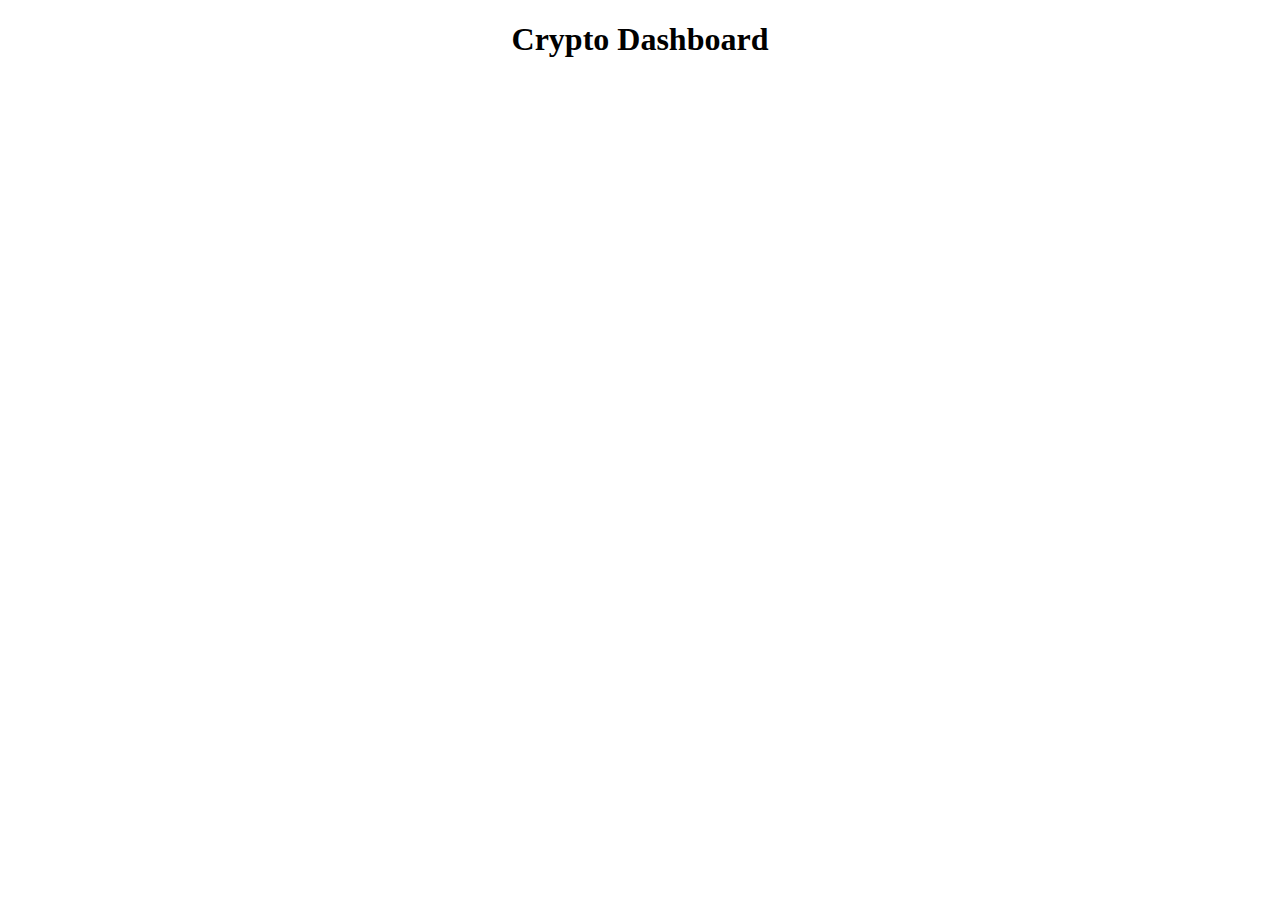
<file: Crypto_dashboard/index.html>
<!DOCTYPE html>
<html lang="en">
  <head>
    <meta charset="UTF-8" />
    <meta name="viewport" content="width=device-width, initial-scale=1.0" />
    <link rel="stylesheet" href="styles.css" />
    <title>Crypto Dashboard</title>
  </head>
  <body>
    <h1 class="heading">Crypto Dashboard</h1>
    <div id="card-container" class="card-container">
      
    </div>

    <script src="script.js"></script>
  </body>
</html>
</file>
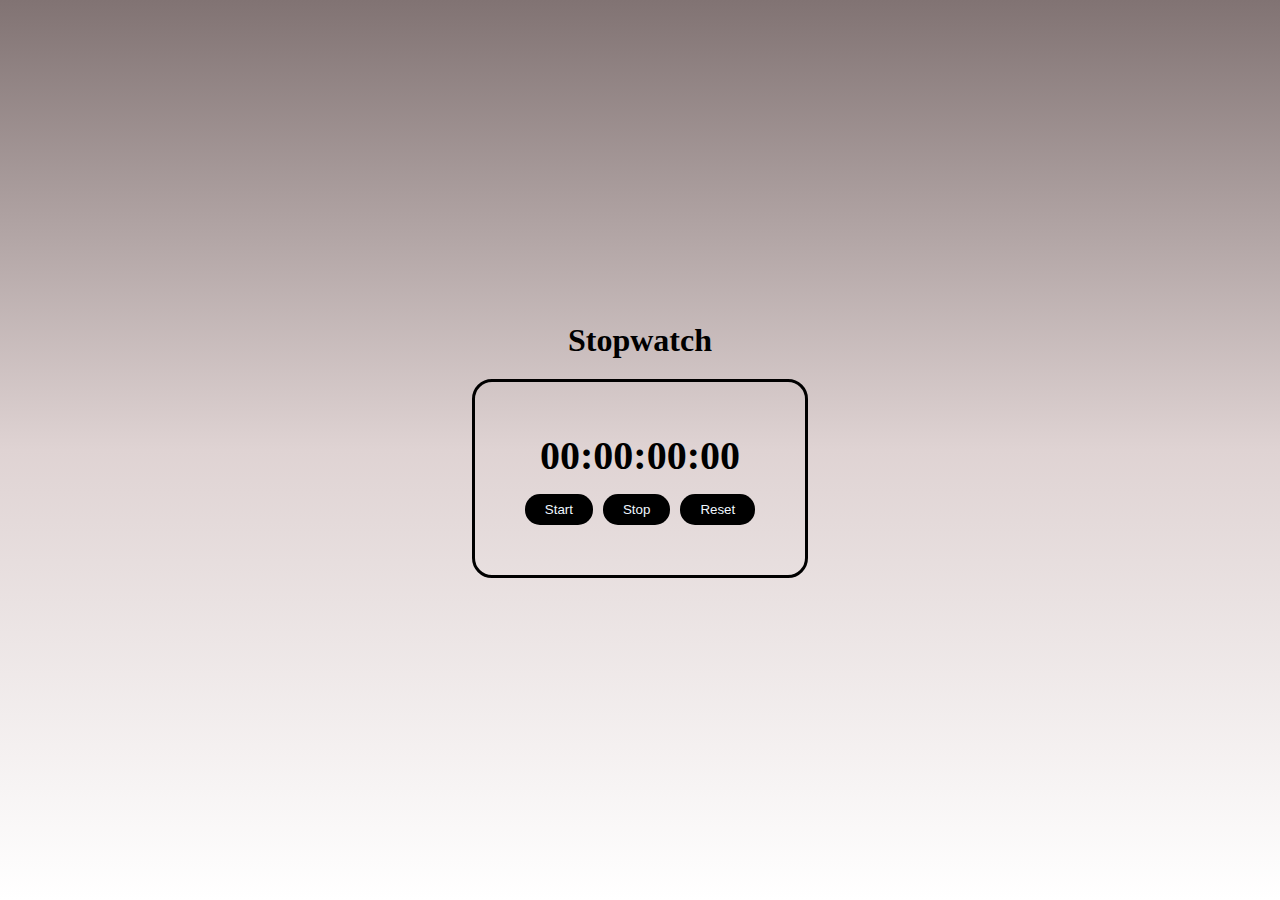
<file: StopWatch/index.html>
<!DOCTYPE html>
<html lang="en">
  <head>
    <meta charset="UTF-8" />
    <meta name="viewport" content="width=device-width, initial-scale=1.0" />
    <title>Stop Watch</title>
    <link rel="stylesheet" href="styles.css" />
  </head>
  <body>
    <div class="container">
        <div class="header"><h1>Stopwatch</h1></div>
      <div class="timer">
        <div class="stopwatch">00:00:00:00</div>
        <div class="buttons">
            <button id="start" onclick=startWatch()>Start</button>
            <button id="stop" onclick=stopwatch()>Stop</button>
            <button id="reset" onClick=resetWatch()>Reset</button>
        </div>
      </div>
    </div>
    <script src="script.js"></script>
  </body>
</html>
</file>
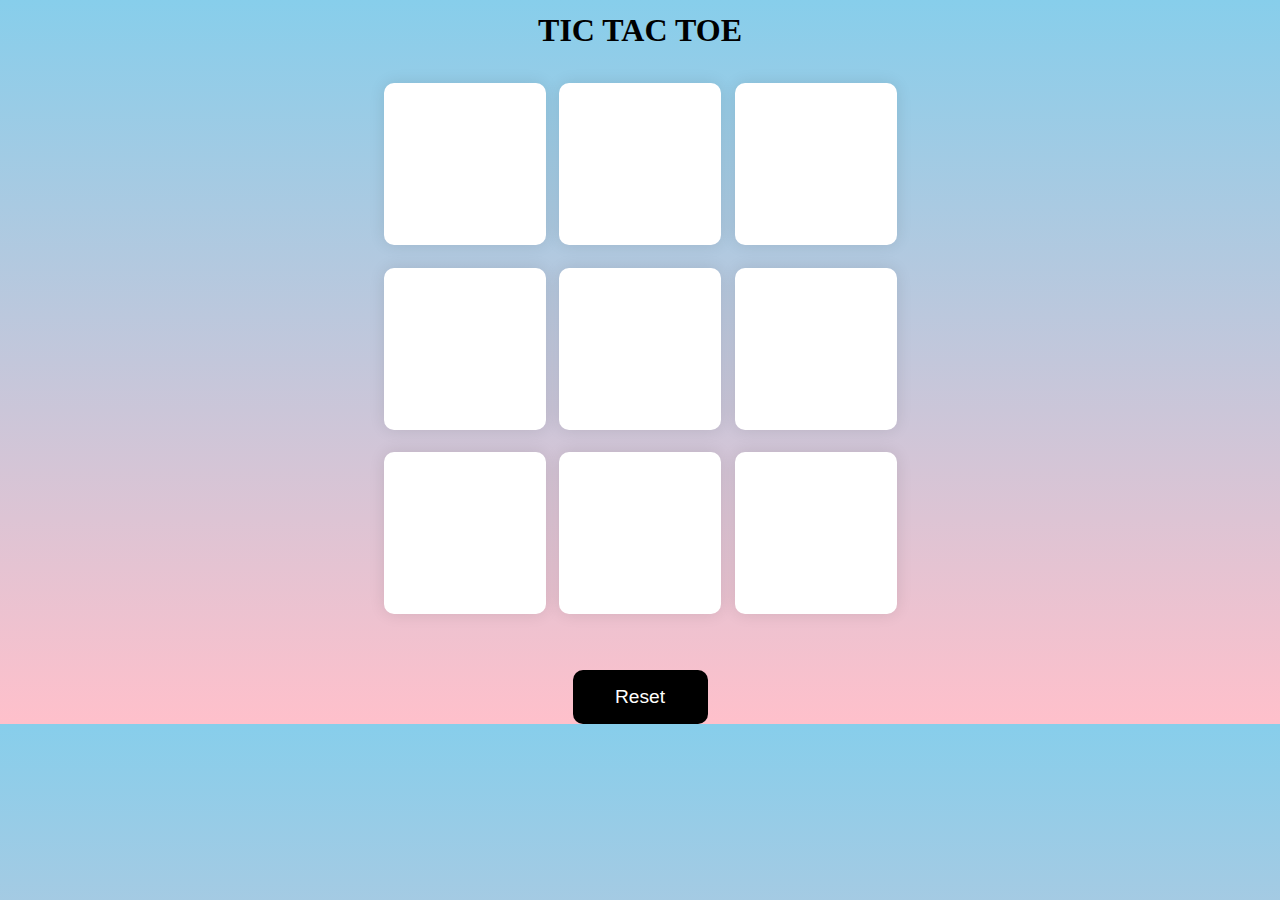
<file: Tic_tac_toe/index.html>
<!DOCTYPE html>
<html lang="en">
<head>
    <meta charset="UTF-8">
    <meta name="viewport" content="width=device-width, initial-scale=1.0">
    <link rel="stylesheet" href="style.css">
    <title>Tic Tac Toe</title>
</head>
<body>
    <div class="result hide">
        <p class="msg">winner</p>
        <button class="newbtn">New Game</button>
    </div>
    <main>
        <div class="conatiner">
            <h1>TIC TAC TOE</h1>
            <div class="boxes">
                <button class="box"></button>
                <button class="box"></button>
                <button class="box"></button>
                <button class="box"></button>
                <button class="box"></button>
                <button class="box"></button>
                <button class="box"></button>
                <button class="box"></button>
                <button class="box"></button>
            </div>
            
        </div>
        <button class="reset">Reset</button>
    </main>
    <script src="script.js"></script>
</body>
</html>
</file>
<file: Crypto_dashboard/styles.css>
.heading {
  text-align: center;
}

.card-container {
  display: flex;
  flex-direction: column;
  justify-content: center;
  align-items: center;
}

.card {
  width: 400px;
  height: 100px;
  background-color: white;
  border-radius: 10px;
  box-shadow: 0px 0px 8px 0px rgba(0, 0, 0, 0.2);
  display: grid;
  grid-template-rows: 1fr;
  grid-template-columns: 0.3fr 1fr;
  padding: 10px;
  cursor: pointer;
  margin-bottom: 10px;
}

.image {
  display: flex;
  justify-content: center;
  align-items: center;
}

img {
  width: 70px;
  height: 70px;
}

.details {
  display: flex;
  flex-direction: column;
  justify-content: space-between;
}

.row {
  display: flex;
  justify-content: space-between;
}

.name,
.price {
  font-size: 22px;
  font-weight: bold;
}

.symbol,
.percent {
  font-size: 20px;
}

.percent {
  color: red;
}
</file>
<file: StopWatch/styles.css>
*{
    margin: 0;
    padding: 0;
    box-sizing: border-box;
}

.header{
    margin-bottom: 20px;
}

body{
    background: linear-gradient(rgb(129, 115, 115),rgb(223, 211, 211),white);
    background-repeat: no-repeat;
}
.container{
    display: flex;
    justify-content: center;
    align-items: center;
    flex-direction: column;
    height:100vh;
}

.stopwatch{
    display: flex;
    justify-content: center;
    font-size: 2.5rem;
    font-weight: 600;
}

.timer{
    border:solid black;
    border-radius: 20px;
    padding: 50px;
}

.buttons{
    display: flex;
    gap: 10px;
    justify-content: center;
    margin-top: 15px;
}
button{
    padding: 8px 20px;
    background-color: black;
    color: aliceblue;
    border: none;
    border-radius: 15px;
}
</file>
<file: Tic_tac_toe/style.css>
* {
  margin: 0;
  padding: 0;
  box-sizing: border-box;
}

body {
  background: linear-gradient(skyblue,pink);
  text-align: center;
}
.conatiner {
    display: flex;
    flex-direction: column;
    justify-content: center;
    align-items: center;
    height: 70vh;
   
}

.conatiner h1 {
  padding-bottom: 30px;
}

.boxes {
  height: 60vmin;
  width: 60vmin;
  display: flex;
  flex-wrap: wrap;
  justify-content: center;
  align-items: center;
  gap: 1.5vmin;
}

.boxes .box {
  width: 18vmin;
  height: 18vmin;
  font-size: 3.5rem;
  text-align: center;
  cursor: pointer;
  border: none;
  border-radius: 10px;
  background-color: #fff;
  box-shadow: 0 0 1rem rgba(0,0,0,0.1);
  color: black;
}

.box:hover {
  background-color: #8ddace;
}

.reset{
    margin-top: 40px;
    width: 15vmin;
    height: 6vmin;
    font-size: 1.2rem;
    background-color: black;
    color: #fff;
    border: none;
    border-radius: 10px;
}

.reset:hover{
    background-color: rgb(88, 82, 82);
}

.result{
    padding:0px 0px 20px 0px;
}

.result .msg{
    font-size: 3rem;
    font-family: 500;
    padding-bottom: 10px;
}

.result .newbtn{
    width: 20vmin;
    height: 6vmin;
    font-size: 1.2rem;
    background-color: black;
    color: #fff;
    border: none;
    border-radius: 10px;
    text-align: center;
}

.hide{
    display: none;
}
</file>
